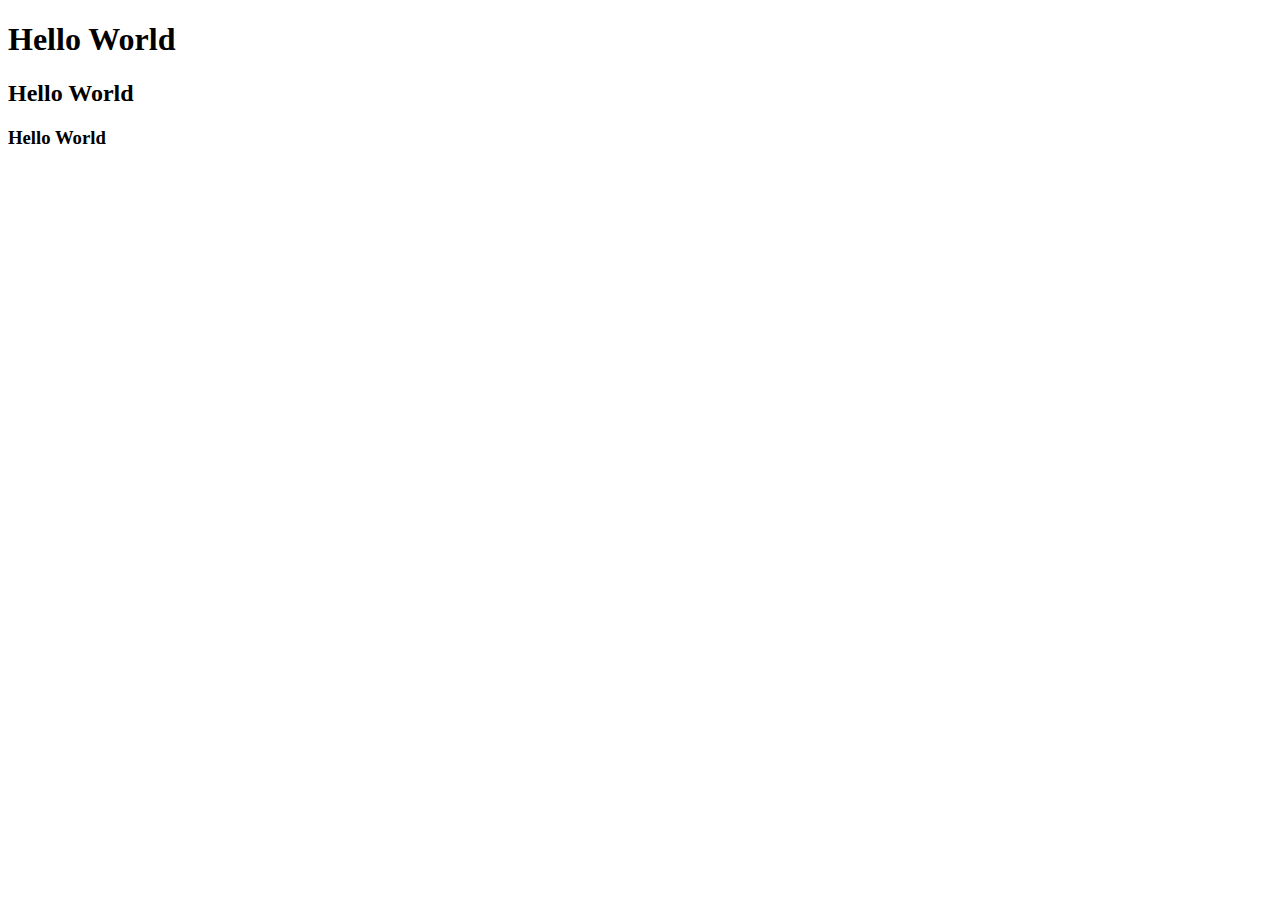
<file: index.html>
<!DOCTYPE html>
<html lang="en">
<head>
    <meta charset="UTF-8">
    <meta http-equiv="X-UA-Compatible" content="IE=edge">
    <meta name="viewport" content="width=device-width, initial-scale=1.0">
    <title>Document</title>
</head>
<body>
    <h1>Hello World</h1>
    <h2>Hello World</h1>
    <h3>Hello World</h1>
        <script>
            console.log('Hello World')
        </script>
</body>
</html>
</file>
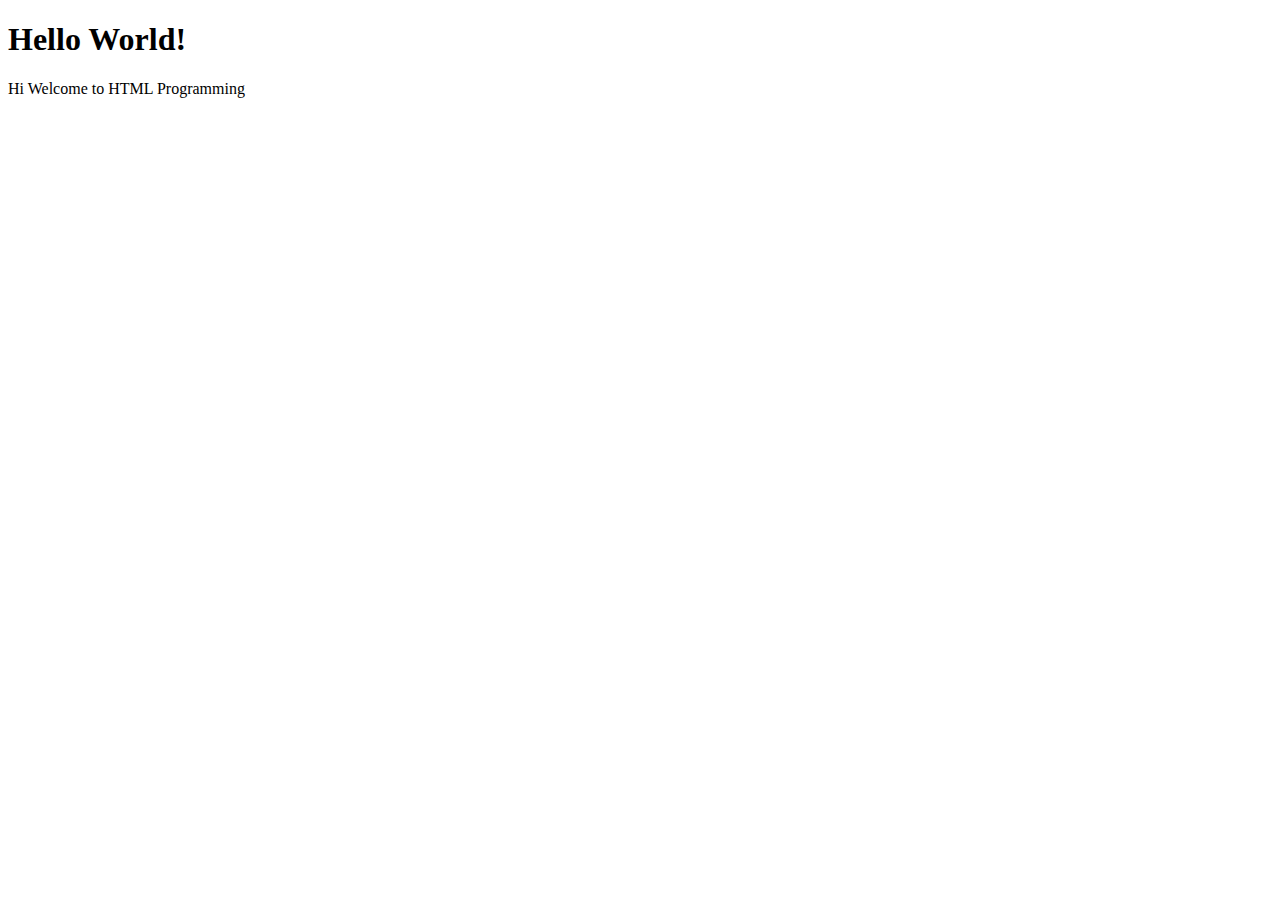
<file: index4.html>
<!DOCTYPE html>
<html lang="en">
<head>
    <meta charset="UTF-8">
    <meta http-equiv="X-UA-Compatible" content="IE=edge">
    <meta name="viewport" content="width=device-width, initial-scale=1.0">
    <title>Document</title>
</head>
<body>
    <h1>Hello World!</h1>
    Hi Welcome to HTML Programming
    <script src='index.js'>
        
    </script>
</body>
</html>
</file>
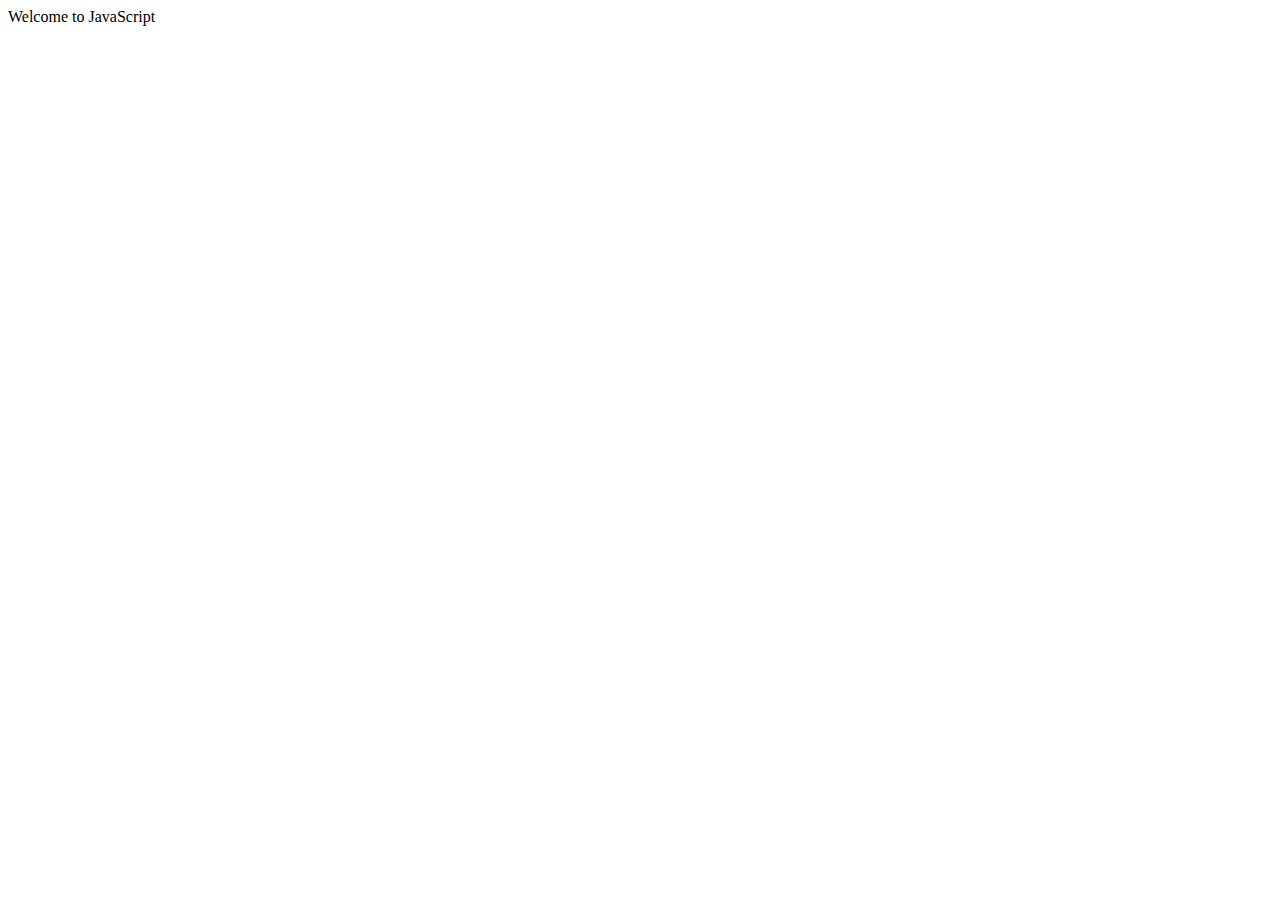
<file: internaljs.html>
<!DOCTYPE html>
<html>
    <title>
        Welcome to Javascript
    </title>
    <script>
        document.write("Welcome to JavaScript");
        //console.log("Welcome to JavaScript");
        alert("Welcome to Javascript");
    </script>
</html>
</file>
